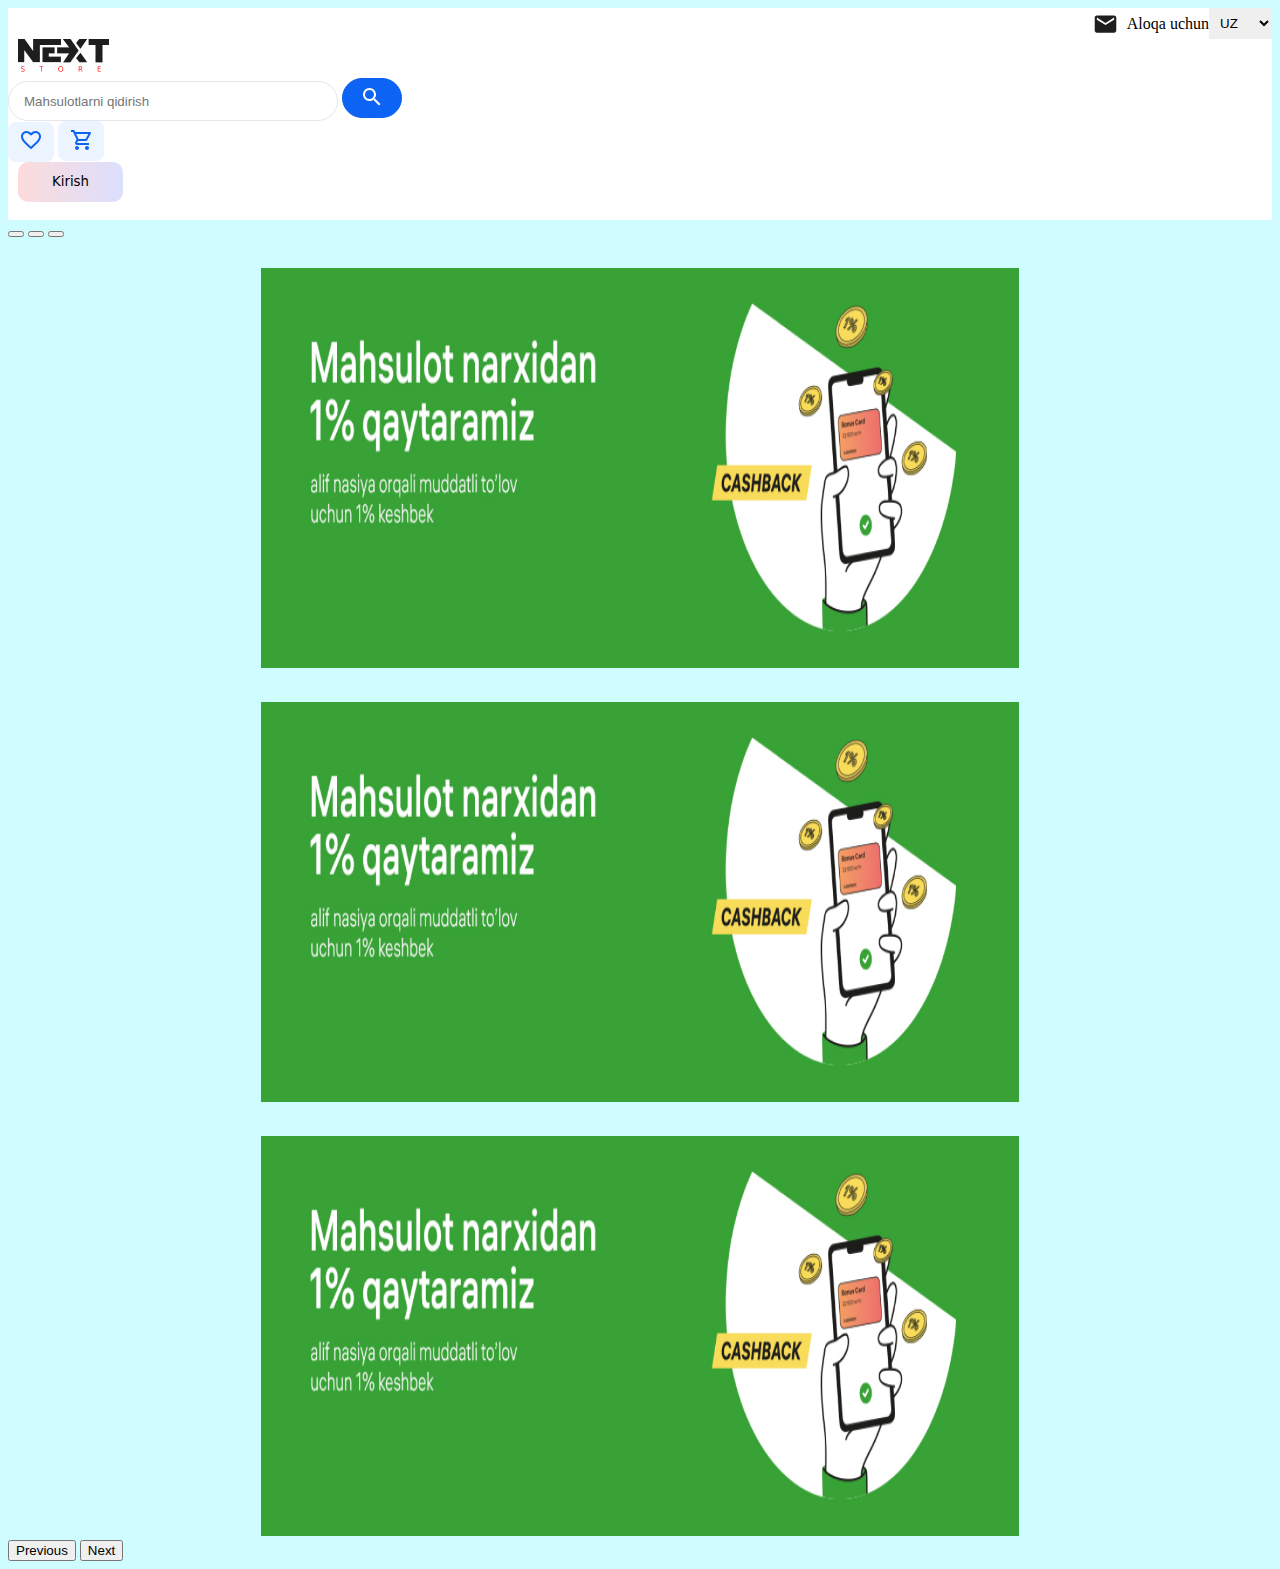
<file: index.html>
<!DOCTYPE html>
<html lang="en">
<head>
    <meta charset="UTF-8">
    <meta name="viewport" content="width=device-width, initial-scale=1.0">
    <link rel="stylesheet" href="style.css">
    <link href="https://cdn.jsdelivr.net/npm/bootstrap@5.3.0/dist/css/bootstrap.min.css" rel="stylesheet" integrity="sha384-9ndCyUaIbzAi2FUVXJi0CjmCapSmO7SnpJef0486qhLnuZ2cdeRhO02iuK6FUUVM" crossorigin="anonymous">
    <title>Nextstore</title>
</head>
<body style="background-color: #5af4ff4b;">
  <div class="navv">
  <div class="aloqa">
    <img src="images/Vector (1).svg">
    <a href="#" class="link-dark no-underline">Aloqa uchun</a>
    <select id="language-selector">
      <option value="en">UZ</option>
      <option value="fr">ENG</option>
      <option value="es">RUS</option>
      <!-- Add more language options as needed -->
    </select>
  </div>
  <!-- navbar qism -->
    <nav class="navbar bg-body-white">
        <div class="container">
          <a class="navbar-brand" href="#">
            <img src="images/Logo.png">
          </a>
          <div class="search">
            <input type="text" placeholder="Mahsulotlarni qidirish">
            
            <button class="sear"><img src="images/Vector.svg"></button>
          </div>
          <div class="icons">
          <button><img src="images/Vector (2).svg"></button>
          <button><img src="images/Vector (3).svg"></button>
          </div>
          <div class="kirish">
            <a href="kirish.html"><button>Kirish</button></a>
          </div>
        </div>
      </nav>
      <br>
  </div>
  <div id="carouselExampleIndicators" class="carousel slide">
    <div class="carousel-indicators">
      <button type="button" data-bs-target="#carouselExampleIndicators" data-bs-slide-to="0" class="active" aria-current="true" aria-label="Slide 1"></button>
      <button type="button" data-bs-target="#carouselExampleIndicators" data-bs-slide-to="1" aria-label="Slide 2"></button>
      <button type="button" data-bs-target="#carouselExampleIndicators" data-bs-slide-to="2" aria-label="Slide 3"></button>
    </div>
    <div class="carousel-inner">
      <div class="carousel-item active">
        <img src="images/image 9.png" class="d-block w-90" alt="Slide 1">
      </div>
      <div class="carousel-item">
        <img src="images/image 9.png" class="d-block w-90" alt="Slide 2">
      </div>
      <div class="carousel-item">
        <img src="images/image 9.png" class="d-block w-90" alt="Slide 3">
      </div>
    </div>
    <button class="carousel-control-prev" type="button" data-bs-target="#carouselExampleIndicators" data-bs-slide="prev">
      <span class="carousel-control-prev-icon" aria-hidden="true"></span>
      <span class="visually-hidden">Previous</span>
    </button>
    <button class="carousel-control-next" type="button" data-bs-target="#carouselExampleIndicators" data-bs-slide="next">
      <span class="carousel-control-next-icon" aria-hidden="true"></span>
      <span class="visually-hidden">Next</span>
    </button>
  </div>
    <script src="https://cdn.jsdelivr.net/npm/bootstrap@5.3.0/dist/js/bootstrap.bundle.min.js" integrity="sha384-geWF76RCwLtnZ8qwWowPQNguL3RmwHVBC9FhGdlKrxdiJJigb/j/68SIy3Te4Bkz" crossorigin="anonymous"></script>
</body>
</html>
</file>
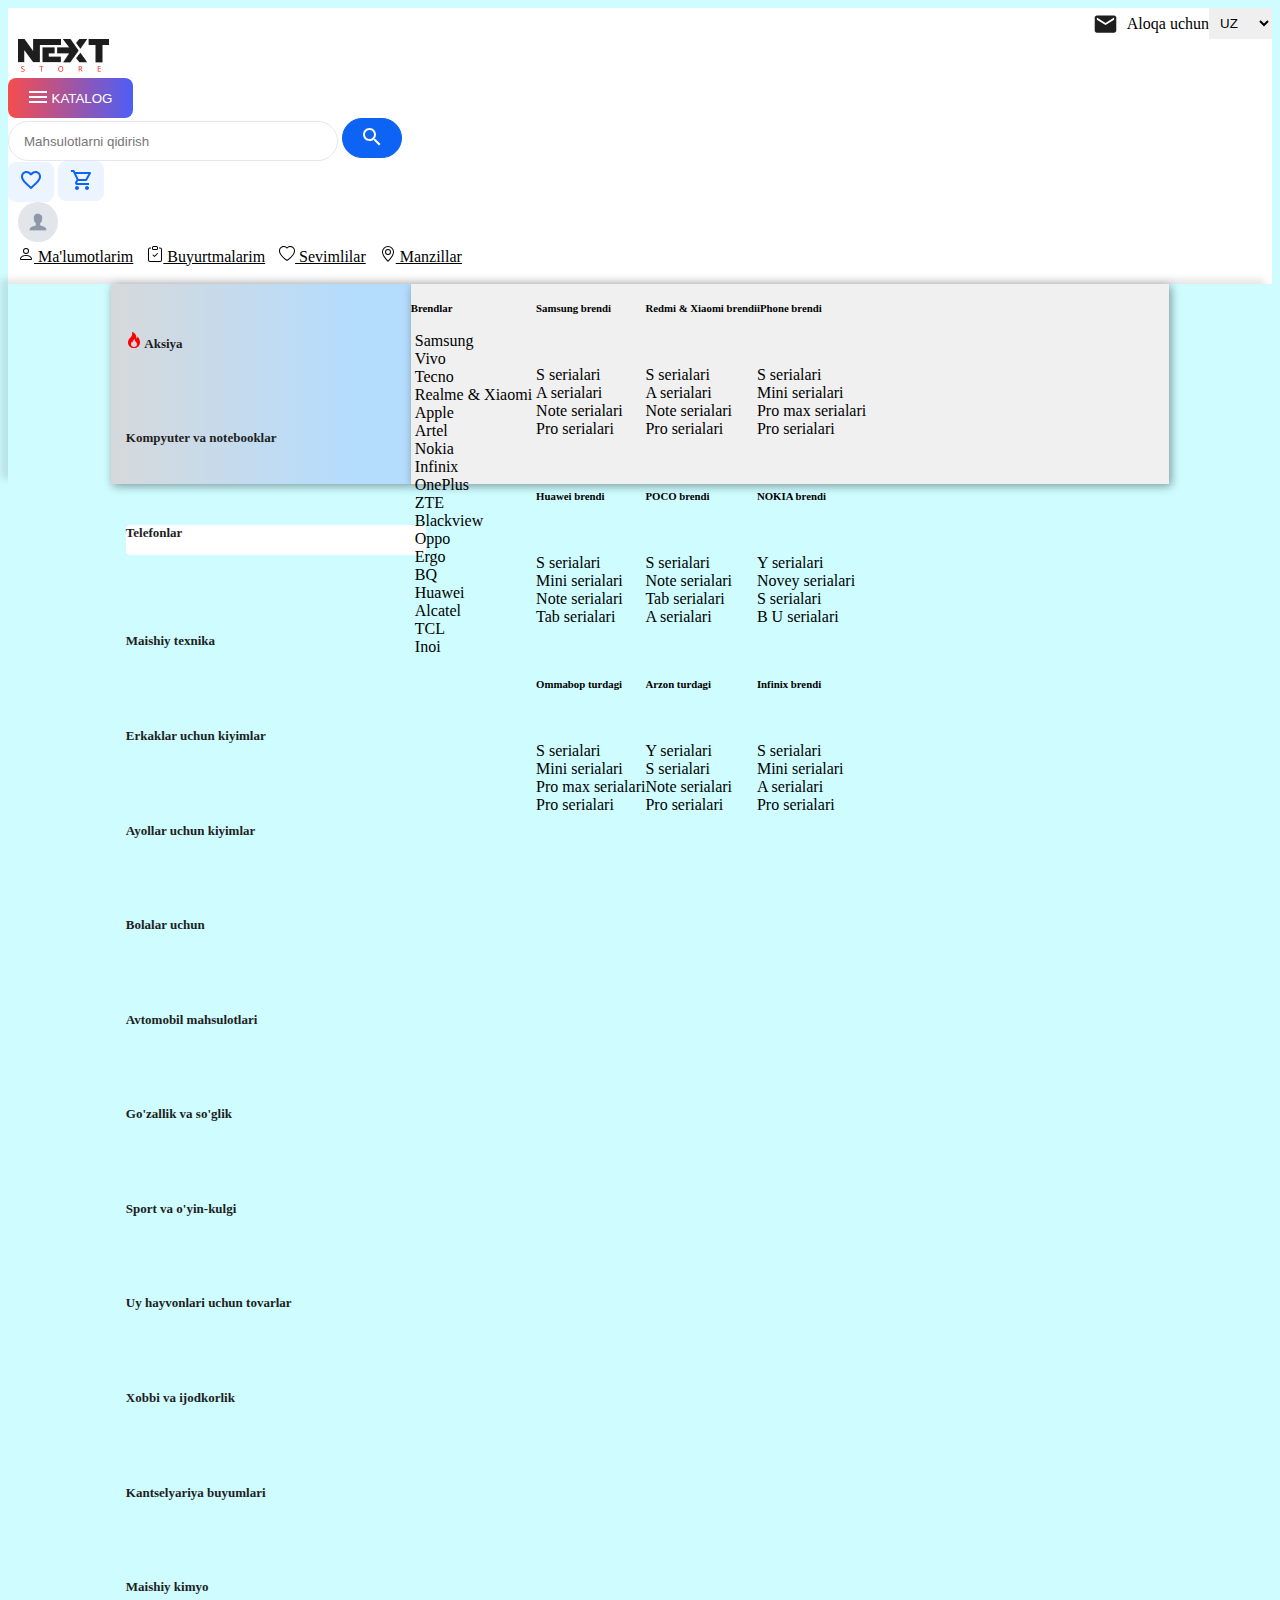
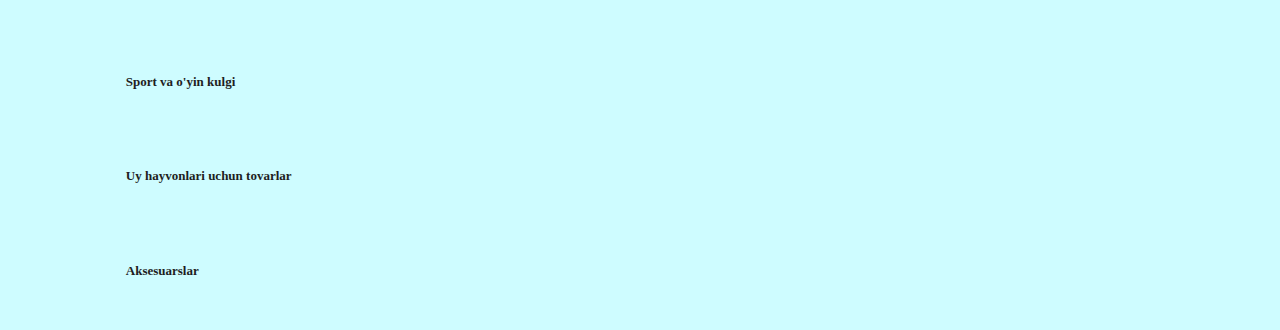
<file: inde.html>
<!DOCTYPE html>
<html lang="en">
<head>
    <meta charset="UTF-8">
    <meta name="viewport" content="width=device-width, initial-scale=1.0">
    <link rel="stylesheet" href="stylee.css">
    <link href="https://cdn.jsdelivr.net/npm/bootstrap@5.3.0/dist/css/bootstrap.min.css" rel="stylesheet" integrity="sha384-9ndCyUaIbzAi2FUVXJi0CjmCapSmO7SnpJef0486qhLnuZ2cdeRhO02iuK6FUUVM" crossorigin="anonymous">
    <title>Nextstore</title>
</head>
<body style="background-color: #5af4ff4b;"> 
    <div class="navv">
        <div class="aloqa">
          <img src="images/Vector (1).svg">
          <a href="#" class="link-dark no-underline">Aloqa uchun</a>
          <select id="language-selector">
            <option value="en">UZ</option>
            <option value="fr">ENG</option>
            <option value="es">RUS</option>
            <!-- Add more language options as needed -->
          </select>
        </div>
        <!-- navbar qism -->
          <nav class="navbar bg-body-white">
              <div class="container">
                <a class="navbar-brand" href="#">
                  <img src="images/Logo.png">
                </a>
                <div class="katalog">
                  <button><img src="images/Vector.png">KATALOG</button>
                </div>
                <div class="search">
                  <input type="text" placeholder="Mahsulotlarni qidirish">
                  
                  <button><img src="images/Vector.svg"></button>
                </div>
                <div class="icons">
                <button><img src="images/Vector (2).svg"></button>
                <button><img src="images/Vector (3).svg"></button>
                </div>
                <div class="dropdown">
                    <a class="dropdown-toggle" href="#" role="button" id="dropdownMenuLink" data-bs-toggle="dropdown" aria-haspopup="true" aria-expanded="false">
                      <img src="images/image 6 (8).png" alt="Dropdown Image" style="border-radius: 25px;">
                    </a>
                  
                    <div class="dropdown-menu" >
                      <a class="dropdown-item" href="#"><svg xmlns="http://www.w3.org/2000/svg" width="16" height="16" fill="currentColor" class="bi bi-person" viewBox="0 0 16 16">
                        <path d="M8 8a3 3 0 1 0 0-6 3 3 0 0 0 0 6Zm2-3a2 2 0 1 1-4 0 2 2 0 0 1 4 0Zm4 8c0 1-1 1-1 1H3s-1 0-1-1 1-4 6-4 6 3 6 4Zm-1-.004c-.001-.246-.154-.986-.832-1.664C11.516 10.68 10.289 10 8 10c-2.29 0-3.516.68-4.168 1.332-.678.678-.83 1.418-.832 1.664h10Z"/>
                      </svg> Ma'lumotlarim</a>
                      <a class="dropdown-item" href="#"><svg xmlns="http://www.w3.org/2000/svg" width="16" height="16" fill="currentColor" class="bi bi-clipboard-check" viewBox="0 0 16 16">
                        <path fill-rule="evenodd" d="M10.854 7.146a.5.5 0 0 1 0 .708l-3 3a.5.5 0 0 1-.708 0l-1.5-1.5a.5.5 0 1 1 .708-.708L7.5 9.793l2.646-2.647a.5.5 0 0 1 .708 0z"/>
                        <path d="M4 1.5H3a2 2 0 0 0-2 2V14a2 2 0 0 0 2 2h10a2 2 0 0 0 2-2V3.5a2 2 0 0 0-2-2h-1v1h1a1 1 0 0 1 1 1V14a1 1 0 0 1-1 1H3a1 1 0 0 1-1-1V3.5a1 1 0 0 1 1-1h1v-1z"/>
                        <path d="M9.5 1a.5.5 0 0 1 .5.5v1a.5.5 0 0 1-.5.5h-3a.5.5 0 0 1-.5-.5v-1a.5.5 0 0 1 .5-.5h3zm-3-1A1.5 1.5 0 0 0 5 1.5v1A1.5 1.5 0 0 0 6.5 4h3A1.5 1.5 0 0 0 11 2.5v-1A1.5 1.5 0 0 0 9.5 0h-3z"/>
                      </svg> Buyurtmalarim</a>
                      <a class="dropdown-item" href="#"><svg xmlns="http://www.w3.org/2000/svg" width="16" height="16" fill="currentColor" class="bi bi-heart" viewBox="0 0 16 16">
                        <path d="m8 2.748-.717-.737C5.6.281 2.514.878 1.4 3.053c-.523 1.023-.641 2.5.314 4.385.92 1.815 2.834 3.989 6.286 6.357 3.452-2.368 5.365-4.542 6.286-6.357.955-1.886.838-3.362.314-4.385C13.486.878 10.4.28 8.717 2.01L8 2.748zM8 15C-7.333 4.868 3.279-3.04 7.824 1.143c.06.055.119.112.176.171a3.12 3.12 0 0 1 .176-.17C12.72-3.042 23.333 4.867 8 15z"/>
                      </svg> Sevimlilar</a>
                      <a class="dropdown-item" href="#"><svg xmlns="http://www.w3.org/2000/svg" width="16" height="16" fill="currentColor" class="bi bi-geo-alt" viewBox="0 0 16 16">
                        <path d="M12.166 8.94c-.524 1.062-1.234 2.12-1.96 3.07A31.493 31.493 0 0 1 8 14.58a31.481 31.481 0 0 1-2.206-2.57c-.726-.95-1.436-2.008-1.96-3.07C3.304 7.867 3 6.862 3 6a5 5 0 0 1 10 0c0 .862-.305 1.867-.834 2.94zM8 16s6-5.686 6-10A6 6 0 0 0 2 6c0 4.314 6 10 6 10z"/>
                        <path d="M8 8a2 2 0 1 1 0-4 2 2 0 0 1 0 4zm0 1a3 3 0 1 0 0-6 3 3 0 0 0 0 6z"/>
                      </svg> Manzillar</a>
                    </div>
                  </div>
                  
                  
              </div>
            </nav>
            <br>
        </div>
        <div class="card-container">
            <div class="card menu-card" style="border: none;">
              <a href="#"><h6><svg xmlns="http://www.w3.org/2000/svg" width="16" height="16" fill="red" class="bi bi-fire" viewBox="0 0 16 16">
                <path d="M8 16c3.314 0 6-2 6-5.5 0-1.5-.5-4-2.5-6 .25 1.5-1.25 2-1.25 2C11 4 9 .5 6 0c.357 2 .5 4-2 6-1.25 1-2 2.729-2 4.5C2 14 4.686 16 8 16Zm0-1c-1.657 0-3-1-3-2.75 0-.75.25-2 1.25-3C6.125 10 7 10.5 7 10.5c-.375-1.25.5-3.25 2-3.5-.179 1-.25 2 1 3 .625.5 1 1.364 1 2.25C11 14 9.657 15 8 15Z"/>
              </svg> Aksiya</h6></a>
              <a href="nout.html"><h6>Kompyuter va notebooklar</h6></a>
              <a href="#"><h6 style="background-color: white; width: 100%;height: 30px;border-radius: 4px;">Telefonlar</h6></a>
              <a href="#"><h6>Maishiy texnika</h6></a>
              <a href="#"><h6>Erkaklar uchun kiyimlar</h6></a>
              <a href="#"><h6>Ayollar uchun kiyimlar</h6></a>
              <a href="#"><h6>Bolalar uchun</h6></a>
              <a href="#"><h6>Avtomobil mahsulotlari</h6></a>
              <a href="#"><h6>Go'zallik va so'glik</h6></a>
              <a href="#"><h6>Sport va o'yin-kulgi</h6></a>
              <a href="#"><h6>Uy hayvonlari uchun tovarlar</h6></a>
              <a href="#"><h6>Xobbi va ijodkorlik</h6></a>
              <a href="#"><h6>Kantselyariya buyumlari</h6></a>
              <a href="#"><h6>Maishiy kimyo</h6></a>
              <a href="#"><h6>Sport va o'yin kulgi</h6></a>
              <a href="#"><h6>Uy hayvonlari uchun tovarlar</h6></a>
              <a href="#"><h6>Aksesuarslar</h6></a>
            </div>
            <div class="card value-card" style="border: none;">
                <br>
                <div class="brendlar">
                    <div class="bba">
                 <h5>Brendlar</h5>
                 <a href="#">Samsung</a><br>
                 <a href="#">Vivo</a><br>
                 <a href="#">Tecno</a><br>
                 <a href="#" >Realme & Xiaomi</a><br> 
                 <a href="#" >Apple</a><br>
                 <a href="#" >Artel</a><br>
                 <a href="#" >Nokia</a><br>
                 <a href="#" >Infinix </a><br>
                 <a href="#" >OnePlus </a><br>
                 <a href="#" >ZTE </a><br>
                 <a href="#" >Blackview</a><br>
                 <a href="#" >Oppo</a><br>
                 <a href="#" >Ergo </a><br>
                 <a href="#" >BQ </a><br>
                 <a href="#" >Huawei </a><br>
                 <a href="#">Alcatel </a><br>
                 <a href="#">TCL</a><br>
                 <a href="#">Inoi</a><br>

                    </div>
                    <div class="samsung">
                        <div class="seria">
                     <h5>Samsung brendi</h5>
                     <a href="#"><p>S serialari <br> A serialari
                    <br>Note serialari <br>Pro serialari </p></a>
                    <div class="huawei">
                        <div class="samsung">
                            <div class="seria">
                         <h5>Huawei brendi</h5>
                         <a href="#"><p>S serialari <br> Mini serialari
                        <br>Note serialari <br>Tab serialari </p></a>
                            </div>
                             </div>
                     </div>
                     <div class="huawei">
                        <div class="samsung">
                            <div class="seria">
                         <h5>Ommabop turdagi</h5>
                         <a href="#"><p>S serialari <br> Mini serialari
                        <br>Pro max serialari <br>Pro serialari </p></a>
                            </div>
                             </div>
                     </div>
                        </div>
                         </div>
                         <div class="samsung">
                            <div class="seria">
                         <h5>Redmi & Xiaomi brendi</h5>
                         <a href="#"><p>S serialari <br> A serialari
                        <br>Note serialari <br>Pro serialari </p></a>
                        <div class="huawei">
                            <div class="samsung">
                                <div class="seria">
                             <h5>POCO brendi</h5>
                             <a href="#"><p>S serialari <br> Note serialari
                            <br>Tab serialari <br> A serialari </p></a>
                                </div>
                                 </div>
                         </div>
                         <div class="huawei">
                            <div class="samsung">
                                <div class="seria">
                             <h5>Arzon turdagi</h5>
                             <a href="#"><p>Y serialari <br> S serialari
                            <br>Note serialari <br>Pro serialari </p></a>
                                </div>
                                 </div>
                         </div>
                            </div>
                             </div>
                             <div class="samsung">
                                <div class="seria">
                             <h5>iPhone brendi</h5>
                             <a href="#"><p>S serialari <br> Mini serialari
                            <br>Pro max serialari <br>Pro serialari </p></a>
                            <div class="huawei">
                                <div class="samsung">
                                    <div class="seria">
                                 <h5>NOKIA brendi</h5>
                                 <a href="#"><p>Y serialari <br> Novey serialari
                                <br>S serialari <br>B U serialari </p></a>
                                    </div>
                                     </div>
                             </div>
                             <div class="huawei">
                                <div class="samsung">
                                    <div class="seria">
                                 <h5>Infinix brendi</h5>
                                 <a href="#"><p>S serialari <br> Mini serialari
                                <br>A serialari <br>Pro serialari </p></a>
                                    </div>
                                     </div>
                             </div>
                             
                                </div>
                                 </div>     
                </div>
                
            </div>
        </div>
          
    <script src="https://cdn.jsdelivr.net/npm/bootstrap@5.3.0/dist/js/bootstrap.bundle.min.js" integrity="sha384-geWF76RCwLtnZ8qwWowPQNguL3RmwHVBC9FhGdlKrxdiJJigb/j/68SIy3Te4Bkz" crossorigin="anonymous"></script>   
</body>
</html>
</file>
<file: style.css>
.aloqa{
    display: flex;
    justify-content: flex-end;
    align-items: center;
    background-color: white;
}
.navv{
    background-color: white;
}
#language-selector{
    border: none;
    padding: 7px;
}
#language-selector:active {
    background-color: #eee;
  }
#language-selector:hover,
#language-selector:focus {
  border-color: #999;
  outline: none;
}
a{
    padding-left: 10px;
    color: black;
}
.btn-group{
    padding-left: 10px;
}
.no-underline {
    text-decoration: none !important;
}  
nav{
    top: 5px; 
}
.katalog button{
    width: 125px;
    height: 40px;
    color: white;
    background: linear-gradient(270deg, #4D5EF6 0%, #F64D4D 100%);
    border-radius: 8px;
    border: none;
}
.katalog button img {
    margin: 0px 5px 0px 0px;
}
.kirish button{
    font-family: system-ui, -apple-system, BlinkMacSystemFont, 'Segoe UI', Roboto, Oxygen, Ubuntu, Cantarell, 'Open Sans', 'Helvetica Neue', sans-serif;
}
input[type="text"] {
    box-sizing: border-box;
    width: 330px;
    height: 40px;
    background: #FFFFFF;
    border: 1px solid #E4E7EE;
    padding-left: 15px;
    border-radius: 20px;
}

  
input:focus {
    outline: none;
    padding-left: 15px;
}
  
.search button {
    width: 60px;
    height: 40px;
    border: 1px solid rgba(13, 99, 243, 1);
    background: rgba(13, 99, 243, 1);
    border-radius: 20px;
}
.icons button{
    width: 46px;
    height: 40px;
    border-radius: 8px;
    border: 1px solid rgba(236, 244, 255, 1);
    background-color: rgba(236, 244, 255, 1);
}
.kirish button{
    width: 105px;
    height: 40px;
    background: linear-gradient(270deg, rgba(77, 94, 246, 0.2) 0%, rgba(246, 77, 77, 0.2) 100%);
    border-radius: 10px;
    border: none;
}
.carousel-inner .carousel-item img {
    padding-top: 30px;
    width: 60%;
    height: 400px;
    
}
.carousel-inner {
    text-align: center;
 }
  
.carousel-inner img {
    display: inline-block;
    max-width: 100%;
    height: auto;
    margin: auto;
}
.text{
    text-align: center; 
    width: 20%; 
    margin: 0;
}
.text2{
    text-align: center; 
    width: 22%; 
    margin: 0;
}
.photos{
    display: flex;
    justify-content: space-evenly;
    padding: 15px;
}
h4{
    font-family: system-ui, -apple-system, BlinkMacSystemFont, 'Segoe UI', Roboto, Oxygen, Ubuntu, Cantarell, 'Open Sans', 'Helvetica Neue', sans-serif;
}
.batafsil button{
    width: 95%;
    display: block;
    margin: 0 auto;
    text-align: center;
    border: 1px solid white;
    border-radius: 5px;
    background-color: white;
}
.bbb{
    text-align: center;
    width: 80px;
    height: 30px;
    background-color: rgba(255, 1, 1, 1);
    position: absolute;
    color: white;
    border: none;
    border-radius: 4px;
    top: 20px;
}
.savat{
    background-color: white;
    border: none;
    margin: 10px;
}

.card-img-top{
    padding: 10px;
}
.bbc{
    text-align: center;
    width: 80px;
    height: 30px;
    background-color: rgb(40, 190, 235);
    position: absolute;
    color: white;
    border: none;
    border-radius: 4px;
    top: 20px;
}
.bbz{
    text-align: center;
    width: 80px;
    height: 30px;
    background-color: #fe7300;
    position: absolute;
    color: white;
    border: none;
    border-radius: 4px;
    top: 20px;
}
.carousel-control-next-icon{
    background-color: rgba(77, 94, 246, 0.2);
    border-radius: 23px;
}
.carousel-control-prev-icon{
    background-color: rgba(246, 77, 77, 0.2);
    border-radius: 23px;
}
.noutbuks{
    margin-left: 90px;
    width: 80% !important;
}
.card-text{
    text-decoration: none;
}
.h66{
    color: #af5679;
    text-decoration: line-through #af5679;
}
.brends{
    display: flex;
    justify-content: space-evenly;
    cursor: pointer;
    border-radius: 10px;
}
.brends .card{
    width: 160px;
    height: 160px;
    border: none;
}
.icoo {
    display: flex;
    justify-content: flex-end;
    cursor: pointer;
}
.icoo svg{
    margin: 20px;
}
.mechti{
    padding: 40px;
}
.photos :hover {
    transition: transform 2s;
    transform: translate(5px);
    color: red;
}
.hover-link {
    color: black;
    transition: color 0.3s, text-decoration 0.3s;
  }
  
.hover-link:hover {
    color: red;
    text-decoration: underline;
}
  @media (max-width: 418px){
    .search{
        padding-top: 10px;
    }
    .sear{
        margin-top: 10px;
    }
    .icons{
        margin-top: 10px;
    }
    .carousel-inner{
        height: 300px;
    }
  }
  @media (max-width: 514px){
    .search{
        padding-top: 10px;
    }
    .sear{
        margin-top: 10px;
    }
    .icons{
        margin-top: 10px;
    }
    .carousel-inner{
        height: 300px;
    }
  }
  @media (max-width: 520px){
    .icons{
        margin-left: 5px;
    }
  }
  @media (max-width: 535px){
    .kirish{
        margin-top: 10px;
    }
  }
  @media (max-width: 767px){
    .icons{
        margin-top: 10px;
    }
    .kirish{
        margin-top: 10px;
    }
  }
  @media(max-width: 1210px){
    body{
        width: 115% !important;
    }
  }
  @media(max-width: 1100px){
    body{
        width: 115% !important;
    }
  }
  @media(max-width: 1078px){
    .noutbuks{
        width: 80% !important;
    }
  }
  @media (max-width: 768px) {
  .aloqa {
    justify-content: center;
  }


  .search input[type="text"] {
    width: 100%;
    max-width: 300px;
  }

  .search button {
    width: 40px;
  }

  .icons button {
    width: 40px;
  }

  .kirish button {
    width: 90px;
  }

  .carousel-inner .carousel-item img {
    width: 80%;
  }

  .text,
  .text2 {
    width: 50%;
  }

  .photos {
    flex-direction: column;
    align-items: center;
  }
}

@media (max-width: 576px) {

  .search input[type="text"] {
    max-width: 250px;
  }

  .kirish button {
    width: 80px;
  }
}
</file>
<file: stylee.css>
#language-selector{
    border: none;
    padding: 7px;
  }
  #language-selector:active {
    background-color: #eee;
  }
  #language-selector:hover,
  #language-selector:focus {
  border-color: #999;
  outline: none;
  }
  .aloqa{
    display: flex;
    justify-content: flex-end;
    align-items: center;
    background-color: white;
  }
  .navv{
    background-color: white;
  }
  a{
    padding-left: 10px;
    color: black;
  }
  .btn-group{
    padding-left: 10px;
  }
  .no-underline {
    text-decoration: none !important;
  } 
  input[type="text"] {
    box-sizing: border-box;
    width: 330px;
    height: 40px;
    background: #FFFFFF;
    border: 1px solid #E4E7EE;
    padding-left: 15px;
    border-radius: 20px;
  }
  nav{
    top: 5px; 
  }
  .katalog button{
    width: 125px;
    height: 40px;
    color: white;
    background: linear-gradient(270deg, #4D5EF6 0%, #F64D4D 100%);
    border-radius: 8px;
    border: none;
  }
  .katalog button img {
    margin: 0px 5px 0px 0px;
  }
  input:focus {
    outline: none;
    padding-left: 15px;
  }
  .icons button{
    width: 46px;
    height: 40px;
    border-radius: 8px;
    border: 1px solid rgba(236, 244, 255, 1);
    background-color: rgba(236, 244, 255, 1);
  }
  .search button {
    width: 60px;
    height: 40px;
    border: 1px solid rgba(13, 99, 243, 1);
    background: rgba(13, 99, 243, 1);
    border-radius: 20px;
  }
  .card-container {
    display: flex;
    justify-content: center;
    box-shadow: -7px -5px 7px 0px rgba(0, 0, 0, 0.1);
  }
  .card a h6{
    margin-left: 15px;
    color: #1E1E1E;
    font-size: small;
  }
  .card {
    box-shadow: 2px 2px 9px rgba(0, 0, 0, 0.4);
    width: 300px;
    height: 200px;
    margin-right: 0 20px;
    background-color: #f0f0f0;
  }
  .menu-card {
    background: linear-gradient(270deg, rgba(77, 94, 246, 0.2) 20%, rgba(246, 77, 77, 0.2) 100%);
  }
  
  .value-card {
    width: 60%;
    display: flex;
  }
  .brendlar{
    display: flex;
    justify-content: space-evenly;
    font-size: small;
  }
  .value-card a{
    font-size: medium;
    padding: 10px;
  }
  .card a{
    padding: 4px;
    margin: 0;
    text-decoration: none;
    color: black;
  }
  .samsung{
    justify-content: space-around;
  }
  .card a :hover{
    text-decoration: underline;
    color: #F64D4D;
  }
  .dropdown-menu.show{
    background-color: #FBFBFB;
  }
  .carousel-inner .carousel-item img {
  padding-top: 30px;
  width: 60%;
  height: 400px;
  
  }
  .carousel-inner {
  text-align: center;
  }
  
  .carousel-inner img {
  display: inline-block;
  max-width: 100%;
  height: auto;
  margin: auto;
  }
  .carousel-control-next-icon{
  background-color: rgba(77, 94, 246, 0.2);
  border-radius: 23px;
  }
  .carousel-control-prev-icon{
  background-color: rgba(246, 77, 77, 0.2);
  border-radius: 23px;
  }
  .text{
  text-align: center; 
  width: 50%; 
  padding: 20px;
  display: flex;
  }
  .text h6{
  color: rgba(108, 117, 125, 1);
  }
  .text h6 span{
  color: black;
  }
  .photos{
  display: flex;
  justify-content: space-evenly;
  padding: 15px;
  border: none;
  }
@media only screen and (max-width: 767px) {
  .card-container {
    flex-wrap: wrap;
  }

  .card {
    width: 100%;
    margin-right: 0;
    margin-bottom: 20px;
  }
  .text {
    width: 100%;
  }
}

@media only screen and (min-width: 768px) and (max-width: 991px) {
  .card-container {
    justify-content: space-between;
  }
}
@media only screen and (min-width: 992px) {
  .card-container {
    justify-content: center;
  }
}
</file>
